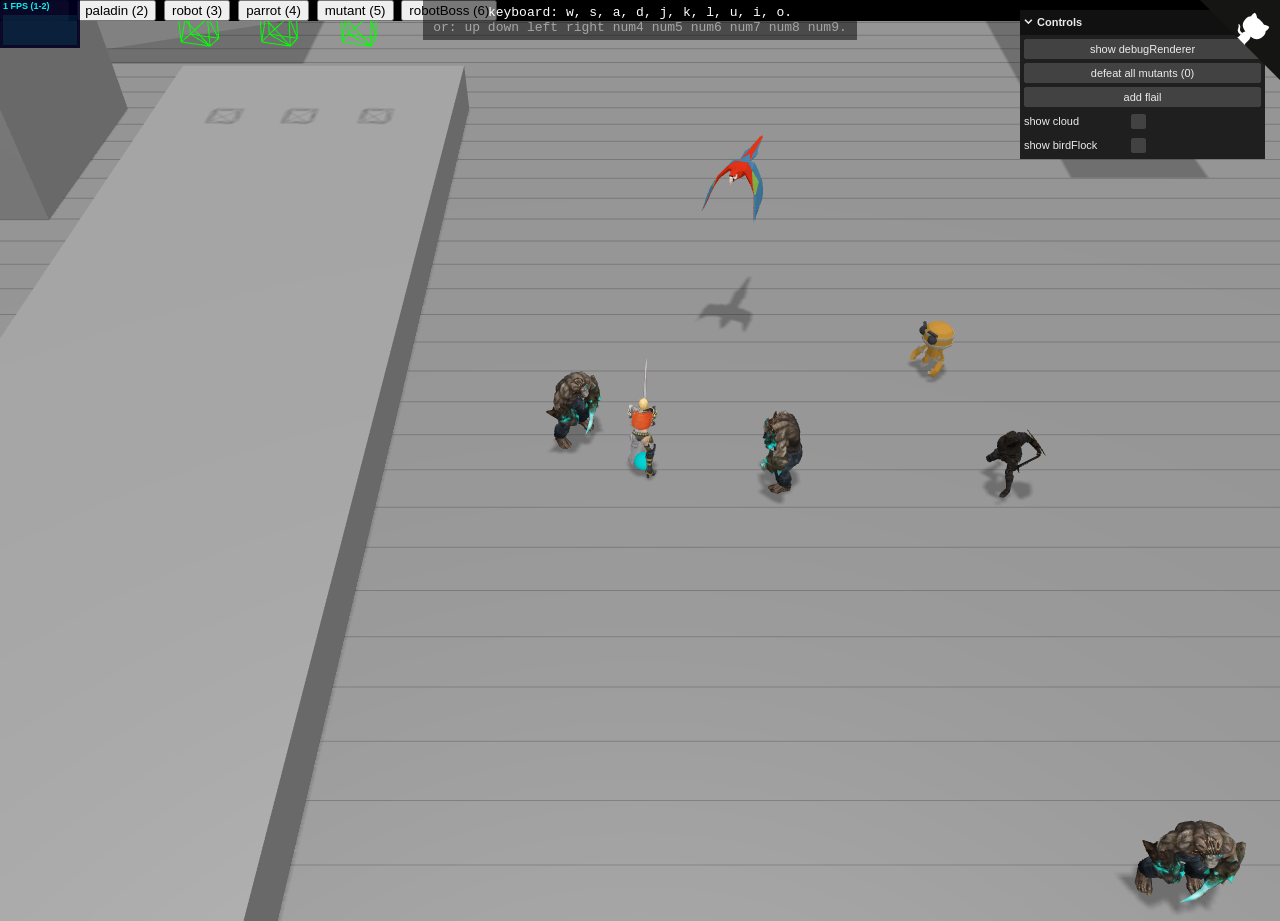
<file: newgame/annihilate-dev/index.html>
<!DOCTYPE html>
<html lang="en">

<head>
  <title>Annihilate - js action game</title>
  <meta charset="utf-8">
  <meta name="viewport" content="width=device-width, user-scalable=no, minimum-scale=1.0, maximum-scale=1.0">
  <style>
    body {
      font-family: Monospace;
      background-color: #000;
      margin: 0px;
      overflow: hidden;
    }

    .lil-gui.autoPlace {
      top: 10px;
    }
  </style>
  <!-- <script src="https://unpkg.com/vconsole/dist/vconsole.min.js"></script> -->
  <!-- <script src="./lib/vconsole.min.js"></script> -->
  <script>
    // // VConsole will be exported to `window.VConsole` by default.
    // var vConsole = new window.VConsole();
  </script>
</head>

<body>
  <div class="info" style="position:absolute;left:0;top:0;width:100%;text-align: center;">
    <div style="display:inline-block;background: rgba(0,0,0,.5);color:white;padding:5px 10px;">
      <span>keyboard: w, s, a, d, j, k, l, u, i, o.</span><br />
      <span style="opacity: .5;">or: up down left right num4 num5 num6 num7 num8 num9.</span>
    </div>
  </div>

  <div id="domRoles" style="position:absolute;left:0;right:0;text-align: center;top:50px;">
    
  </div><button id="domMaria">maria (1)</button>
    <button id="domPaladin">paladin (2)</button>
    <button id="domRobot">robot (3)</button>
    <button id="domParrot">parrot (4)</button>
    <button id="domMutant">mutant (5)</button>
    <button id="domRobotBoss">robotBoss (6)</button>

  <!-- https://github.com/tholman/github-corners -->
  <a href="https://github.com/gonnavis/annihilate" class="github-corner" aria-label="View source on GitHub" target="_blank">
    <svg width="80" height="80" viewBox="0 0 250 250" style="position: absolute; top: 0px; right: 0px; border: 0px;z-index: 10000;pointer-events:none;" aria-hidden="true">
      <path d="M0,0 L115,115 L130,115 L142,142 L250,250 L250,0 Z" fill="#151513" style="pointer-events: all;"></path>
      <path class="octo-arm" d="M128.3,109.0 C113.8,99.7 119.0,89.6 119.0,89.6 C122.0,82.7 120.5,78.6 120.5,78.6 C119.2,72.0 123.4,76.3 123.4,76.3 C127.3,80.9 125.5,87.3 125.5,87.3 C122.9,97.6 130.6,101.9 134.4,103.2" fill="#ffffff" style="transform-origin: 130px 106px;"></path>
      <path class="octo-body" d="M115.0,115.0 C114.9,115.1 118.7,116.5 119.8,115.4 L133.7,101.6 C136.9,99.2 139.9,98.4 142.2,98.6 C133.8,88.0 127.5,74.4 143.8,58.0 C148.5,53.4 154.0,51.2 159.7,51.0 C160.3,49.4 163.2,43.6 171.4,40.1 C171.4,40.1 176.1,42.5 178.8,56.2 C183.1,58.6 187.2,61.8 190.9,65.4 C194.5,69.0 197.7,73.2 200.1,77.6 C213.8,80.2 216.3,84.9 216.3,84.9 C212.7,93.1 206.9,96.0 205.4,96.6 C205.1,102.4 203.0,107.8 198.3,112.5 C181.9,128.9 168.3,122.5 157.7,114.1 C157.9,116.9 156.7,120.9 152.7,124.9 L141.0,136.5 C139.8,137.7 141.6,141.9 141.8,141.8 Z" fill="#ffffff"></path>
    </svg>
  </a>

  <!-- <script src="https://unpkg.com/xstate@4/dist/xstate.js"></script> -->
  <script src="./lib/xstate_4.26.0.js"></script>

  <!-- <script src="https://cdnjs.cloudflare.com/ajax/libs/gsap/3.7.1/gsap.min.js"></script> -->
  <script src="./lib/gsap.min.js"></script>

  <!-- <script src="./lib/state-machine.js"></script> -->
  <!-- <script src="./lib/three.js/build/three.js"></script> -->

  <!-- <script src="./lib/three.js/examples/js/loaders/GLTFLoader.js"></script> -->

  <script src="./lib/three.js/examples/js/libs/stats.min.js"></script>
  <!-- <script src="./lib/three.js/examples/js/controls/OrbitControls.js"></script> -->

  <!-- <script src="./lib/cannon.js"></script> -->
  <!-- <script src="./lib/cannon_my.js"></script> -->
  <!-- <script src="./lib/CannonDebugRenderer.js"></script> -->

  <script src="./src/index.js" type="module"></script>

</body>

</html>
</file>
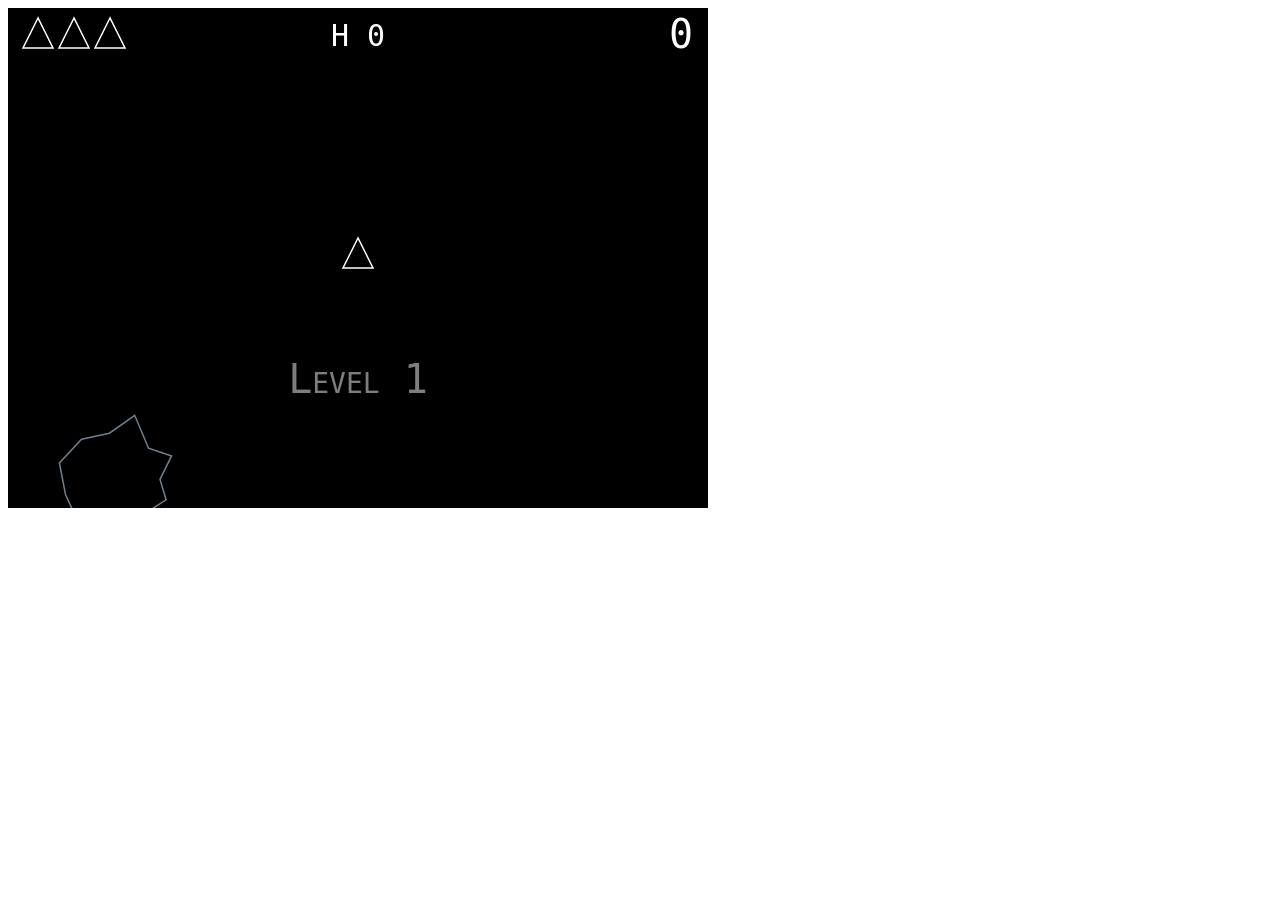
<file: newgame/Asteroid-js-master/index.html>
<!DOCTYPE html>
<html lang="en">
<head>
    <meta charset="UTF-8">
    <meta name="viewport" content="width=device-width, initial-scale=1.0">
    <title>Asteroids (Atari 1979 Game)</title>
</head>
<body>
    <canvas id="gameCanvas" width="700" height="500"></canvas>
    <script src="./app.js"></script>
</body>
</html>
</file>
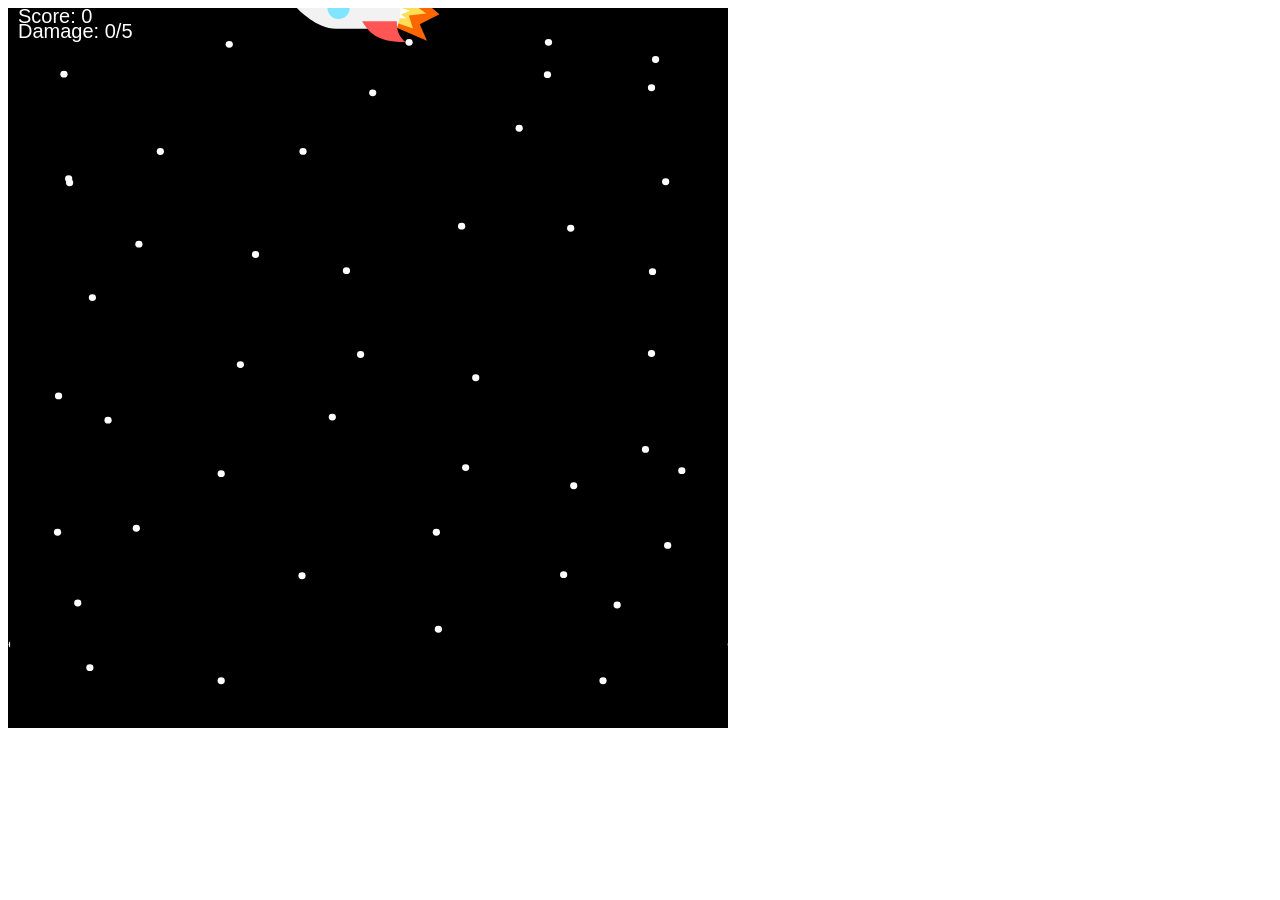
<file: newgame/Black-Hole-master/index.html>
<!DOCTYPE html>
<head>
	<title>Black Hole (CrystalVulpine)</title>
</head>
<body>
	<canvas id="myCanvas" width="720" height="720"></canvas>
	<script language="javascript" src="ship.js"></script>
	<script language="javascript" src="asteroid.js"></script>
	<script language="javascript" src="main.js"></script>
</body>
</file>
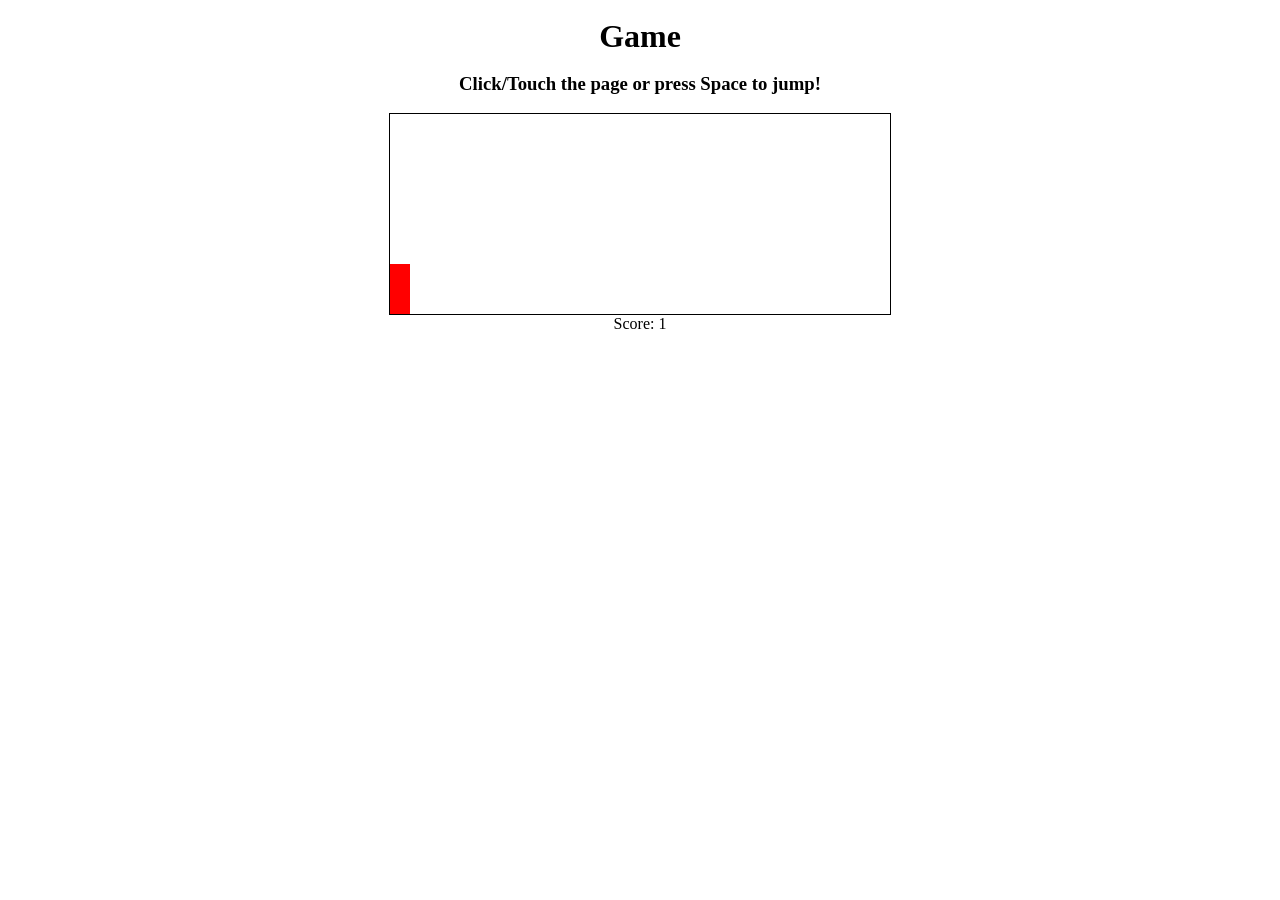
<file: newgame/easiest-js-game-main/index.html>
<!DOCTYPE html>
<html lang="en" dir="ltr" onclick="jump()">
	<head>
		<meta charset="UTF-8">
		<title>Game</title>
		<link type="text/css" rel="stylesheet" href="style.css">
	</head>
	<body>
		<br>
		<center>
			<h1>Game</h1>
			<br>
			<h3>Click/Touch the page or press Space to jump!</h3>
		</center>
		<br>
		<div class="game">
			<div id="character"></div>
			<div id="block"></div>
		</div>
		<p>
			Score: <span id="scoreSpan"></span>
		</p>
		<script src="script.js"></script>
	</body>
</html>
</file>
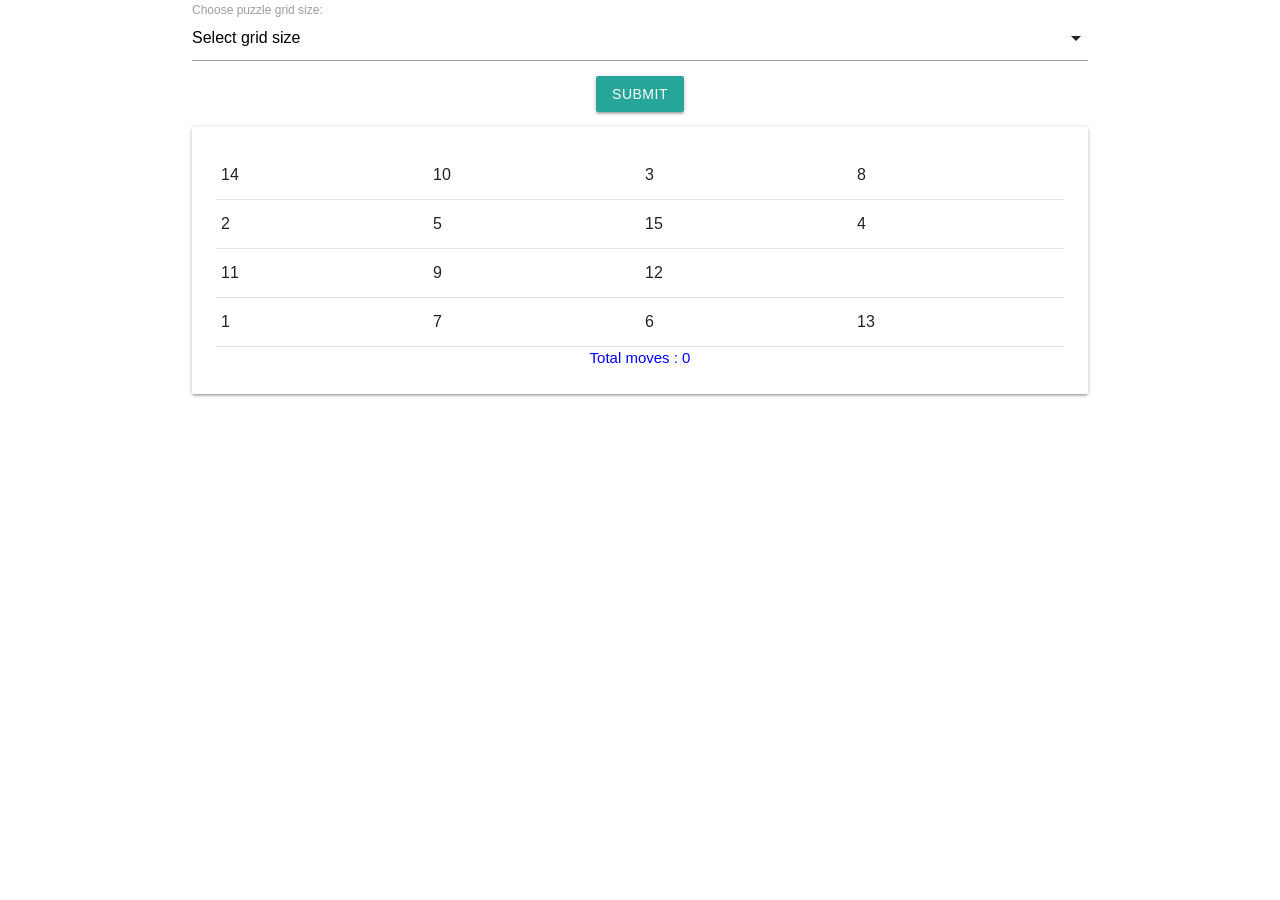
<file: newgame/Fifteen-Puzzle-main/index.html>
<html>
  <head>
    <meta charset="utf-8" />
    <meta name="viewport" content="width=device-width, initial-scale=1" />
    <title>Fifteen-Puzzle</title>
    <meta
      name="description"
      content="Fifteen-Puzzle game created by PtPrashantTripathi. Test your puzzle-solving skills with this fun game!"
    />
    <meta
      name="keywords"
      content="Fifteen-Puzzle, puzzle game, PtPrashantTripathi, logic game, brain teaser"
    />
    <meta name="author" content="PtPrashantTripathi" />
    <meta property="og:title" content="Fifteen-Puzzle" />
    <meta
      property="og:description"
      content="Fifteen-Puzzle game created by PtPrashantTripathi. Test your puzzle-solving skills with this fun game!"
    />
    <meta property="og:image" content="logo.png" />
    <meta
      property="og:url"
      content="https://ptprashanttripathi.github.io/Fifteen-Puzzle/"
    />
    <meta property="og:type" content="website" />
    <meta name="twitter:title" content="Fifteen-Puzzle" />
    <meta
      name="twitter:description"
      content="Fifteen-Puzzle game created by PtPrashantTripathi. Test your puzzle-solving skills with this fun game!"
    />
    <meta name="twitter:image" content="logo.png" />
    <meta
      name="twitter:card"
      content="https://ptprashanttripathi.github.io/Fifteen-Puzzle/8"
    />
    <!--link rel="stylesheet" type="text/css" href="css/style.css" /-->
    <!-- Google tag (gtag.js) -->
    <script
      async
      src="https://www.googletagmanager.com/gtag/js?id=G-C4NJD8J3MD"
    ></script>
    <script>
      window.dataLayer = window.dataLayer || [];
      function gtag() {
        dataLayer.push(arguments);
      }
      gtag("js", new Date());

      gtag("config", "G-C4NJD8J3MD");
    </script>
    <link
      rel="stylesheet"
      href="https://fonts.googleapis.com/icon?family=Material+Icons"
    />
    <link
      rel="stylesheet"
      href="https://cdnjs.cloudflare.com/ajax/libs/materialize/1.0.0/css/materialize.min.css"
    />
  </head>
  <body>
    <div class="container center-align">
      <form>
        <div class="input-field">
          <select id="grid" name="grid">
            <option value="" disabled selected>Select grid size</option>
            <option value="2">2x2</option>
            <option value="3">3x3</option>
            <option value="4">4x4</option>
            <option value="5">5x5</option>
          </select>
          <label>Choose puzzle grid size:</label>
        </div>
        <button
          class="btn waves-effect waves-light"
          type="submit"
          name="action"
        >
          Submit
        </button>
      </form>
      <div class="center-align">
        <div class="card-panel game">
          <table id="puzzle"></table>
          <span id="moves"></span>
          <br />
          <span id="msg"></span>
        </div>
      </div>
    </div>
    <script src="https://cdnjs.cloudflare.com/ajax/libs/materialize/1.0.0/js/materialize.min.js"></script>
    <script>
      document.addEventListener("DOMContentLoaded", function () {
        var elems = document.querySelectorAll("select");
        var instances = M.FormSelect.init(elems);
      });
    </script>
    <script src="js/Fifteen-Puzzle.js"></script>
  </body>
</html>
</file>
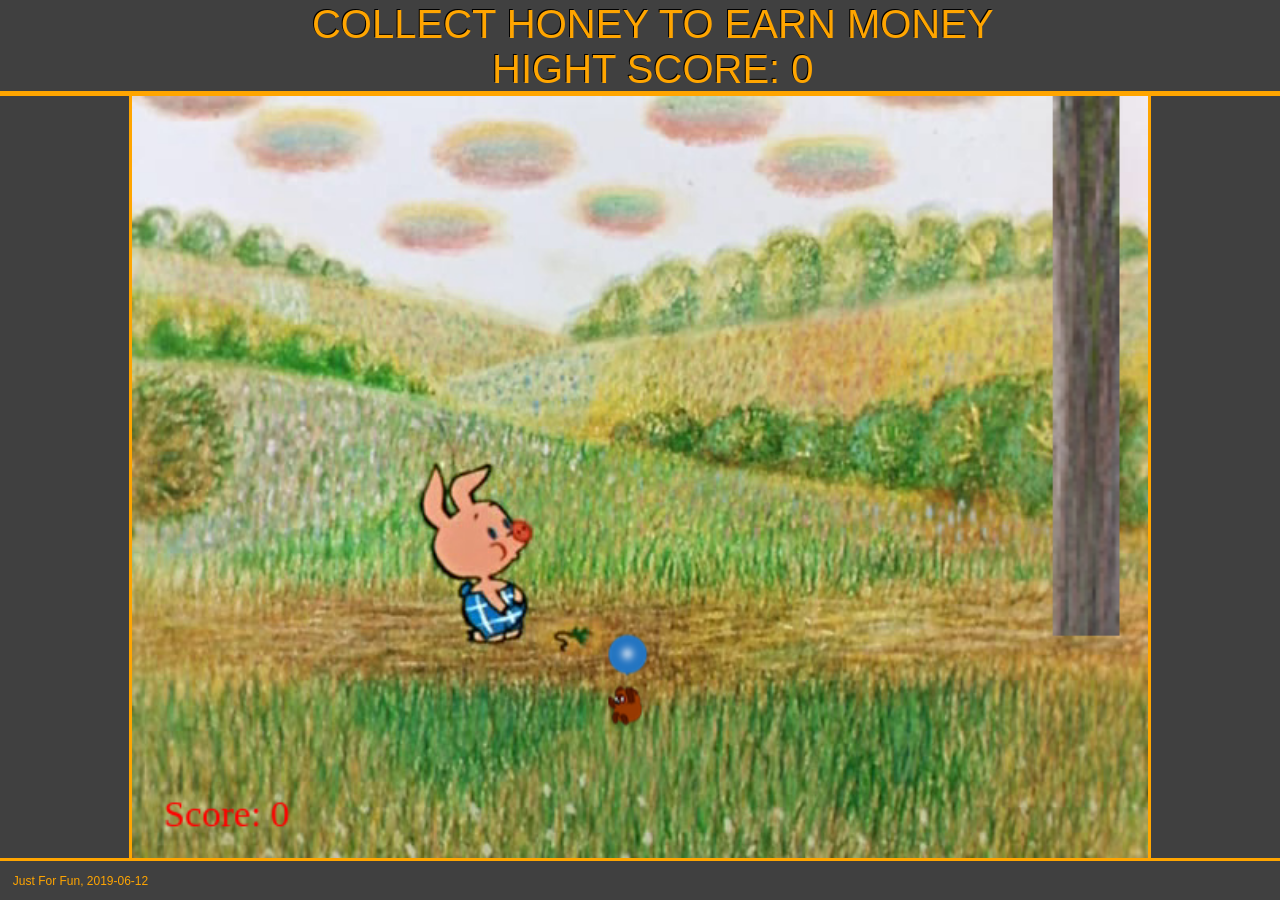
<file: newgame/flappy-vinny-main/index.html>
<!DOCTYPE html>
<html>
	<head>
	<meta charset = "UTF-8">
	<link rel = "stylesheet" type = "text/css" media = "all" href = "game.css"/>
	<title>Flappy Vinny Game</title>
	</head>     
	<body>
		<div id = "top" class = "frame">
			<p>COLLECT HONEY TO EARN MONEY</p>
			<p>
				<span>HIGHT SCORE: </span><span id = "score">0</span>
			</p>
		</div>
		<div id = "middle" class = "frame">
			<canvas id = "canvas" width = "640" height = "480"></canvas>
		</div>
		<div id = "score" class = "info"></div>
		<div id = "bets_score" class = "info"></div>
		<div id = "bottom" class = "frame">
			<p>Just For Fun, 2019-06-12</p>
		</div>
		<script src = "game.js"></script>
	</body>
</html>
</file>
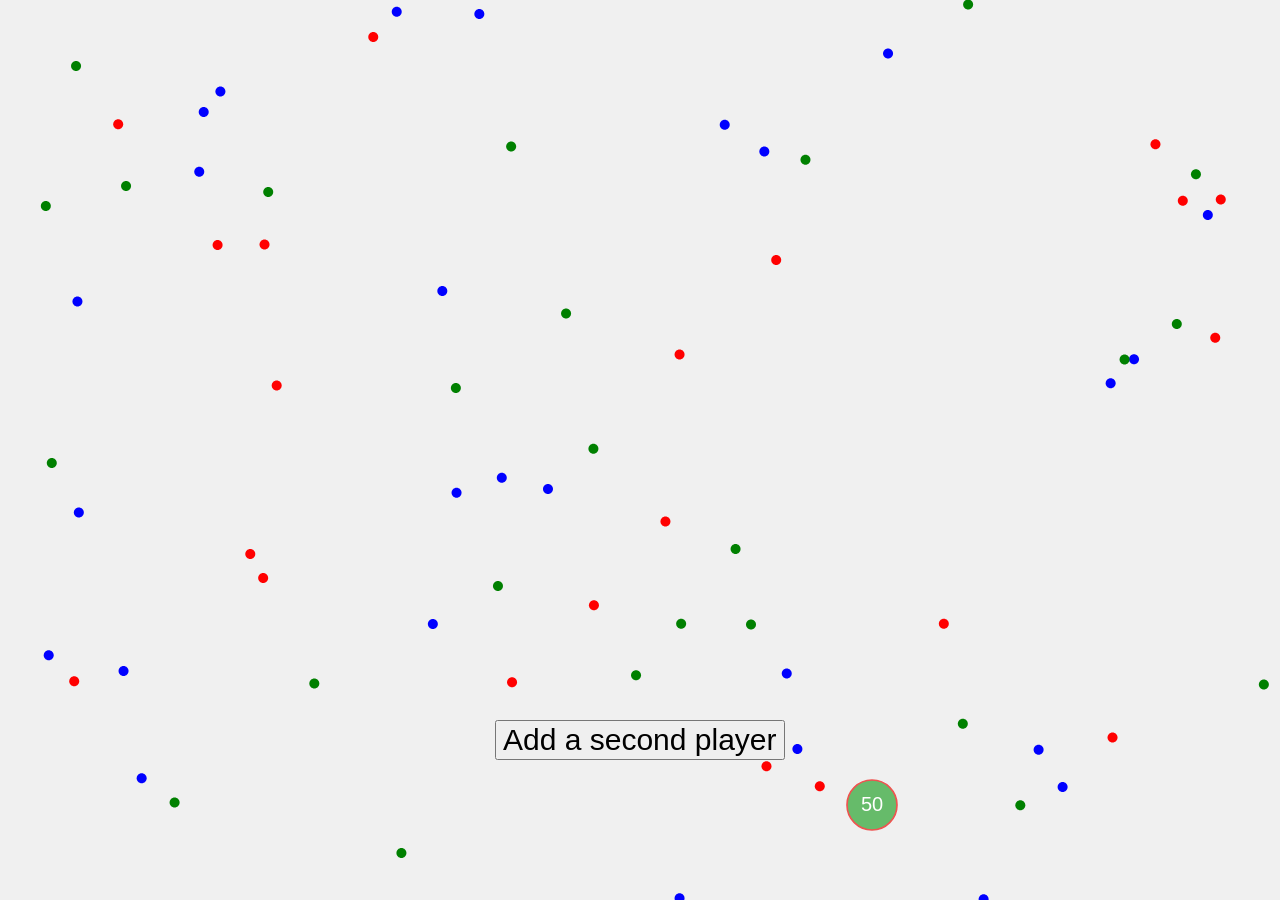
<file: newgame/flat-candies-master/index.html>
<!DOCTYPE html>
<html>
	<head>
		<!-- Essentials -->

		<meta charset="utf-8" />
		<title>Flat Candies</title>
		<link rel="stylesheet" type="text/css" href="css/style.css" />

		<!-- Social -->

		<meta property="og:title" content="Flat Candies" />
		<meta property="og:description" content="A simple 2D local multiplayer action game!" />
		<meta property="og:image" content="https://raw.githubusercontent.com/you-create/flat-candies/master/repo-social-preview.png" />
		<meta property="og:url" content="https://you-create.github.io/flat-candies" />
		<meta name="twitter:card" content="summary_large_image" />
	</head>
	<body>
		<script src="lib/p5.min.js"></script>

		<script src="js/Sprite.js"></script>
		<script src="js/Pellet.js"></script>
		<script src="js/BlackHole.js"></script>
		<script src="js/GameData.js"></script>
		<script src="js/Game.js"></script>

		<script src="js/main.js"></script>
	</body>
</html>
</file>
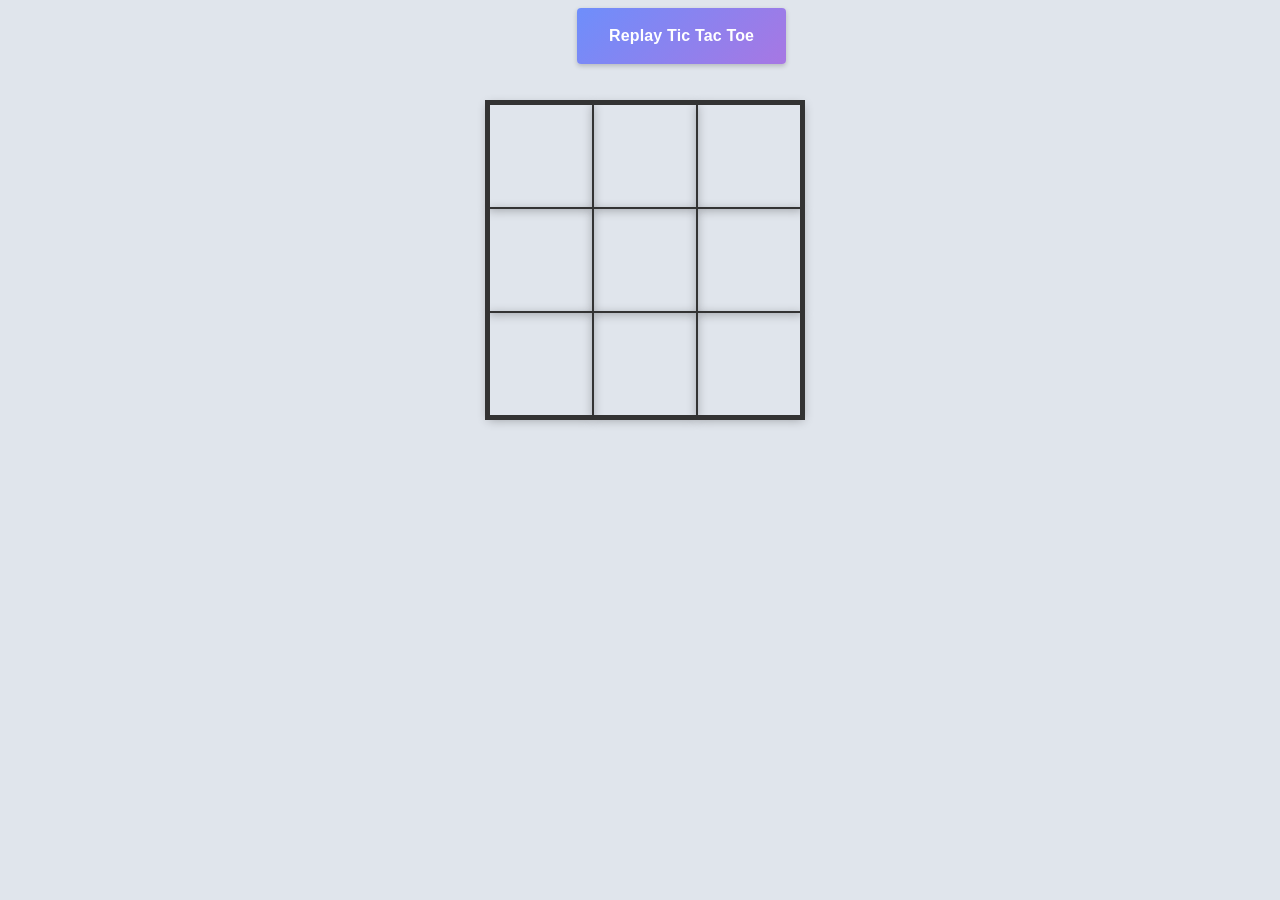
<file: newgame/JavaScript-Tic-Tac-Toe-Project-master/index.html>
<!DOCTYPE html>
<html lang="en">

<head>
    <meta charset="UTF-8">
    <meta name="viewport" content="width=device-width, initial-scale=1.0">
    <title>JavaScript-Tic-Tac-Toe-Project</title>
    <link rel="stylesheet" href="./public/css/style.css">
</head>

<body>
    <table>
        <tr>
            <td class="cell" id='0'></td>
            <td class="cell" id='1'></td>
            <td class="cell" id='2'></td>
        </tr>
        <tr>
            <td class="cell" id='3'></td>
            <td class="cell" id='4'></td>
            <td class="cell" id='5'></td>
        </tr>
        <tr>
            <td class="cell" id='6'></td>
            <td class="cell" id='7'></td>
            <td class="cell" id='8'></td>
        </tr>
    </table>
    <div class="endgame">
        <div class="text"></div>
        <button class="custom-btn btn-2" onClick="startGame()">Replay</button>
    </div>
    <a class="replay" onClick="startGame()" data-title="Replay Tic Tac Toe"></a>
    <script src="./public/js/script.js"></script>
</body>

</html>
</file>
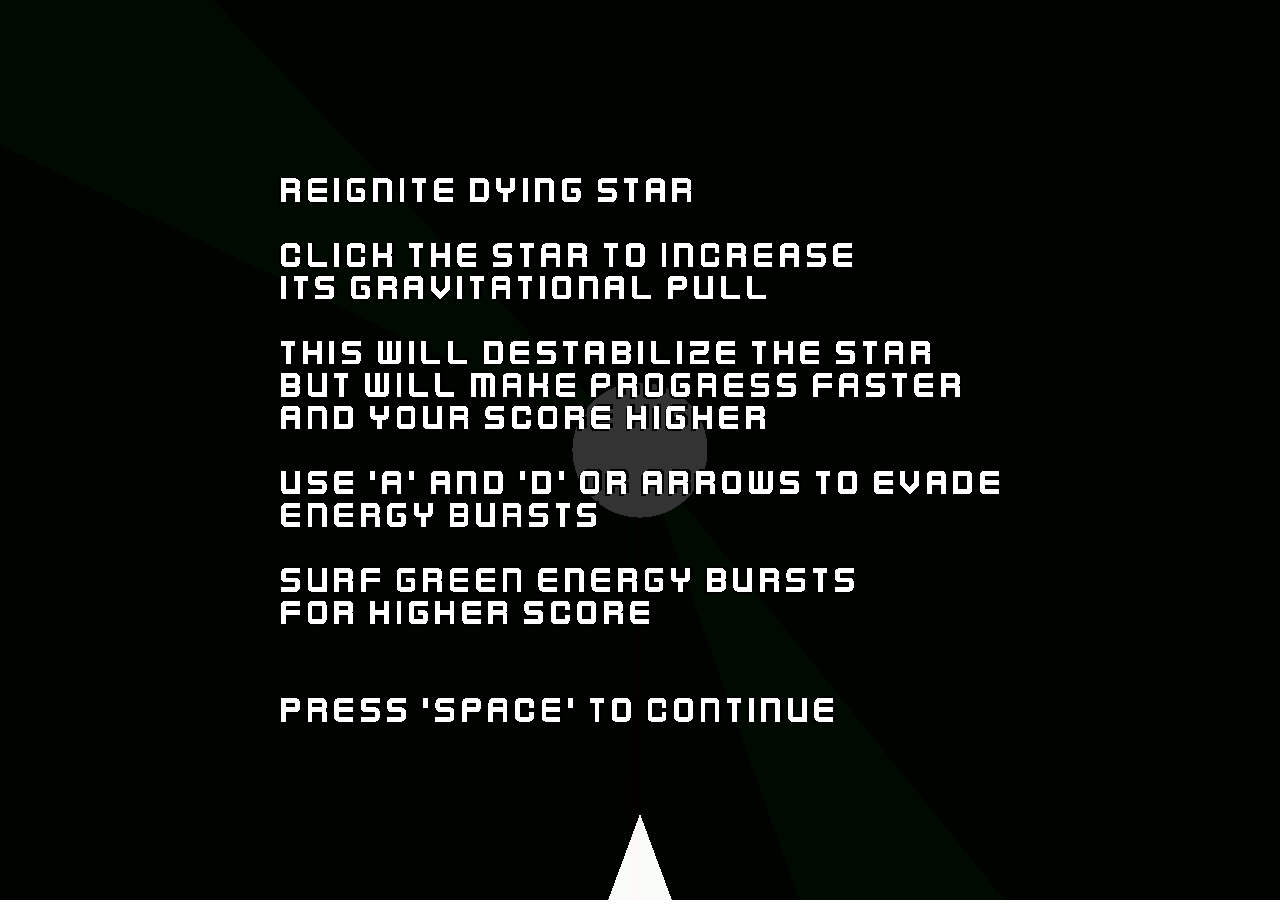
<file: newgame/Ludum-Dare-41-master/index.html>
<!doctype html>
<html lang="en">
  <head>
    <title>LD41</title>
    <meta charset="utf-8">
    <link rel="stylesheet" href="game.css" type="text/css">
  </head>

  <body>
    <script src="include/three.min.js"></script>
    <script src="include/EffectComposer.js"></script>
    <script src="include/CopyShader.js"></script>
    <script src="include/ShaderPass.js"></script>
    <script src="include/RenderPass.js"></script>
    <script src="include/Shader.js"></script>
    <script src="include/TTFLoader.js"></script>
    <script src="include/opentype.min.js"></script>
    <script src="include/GPUParticleSystem.js"></script>
    <script src="code.js"></script>
  </body>
</html>
</file>
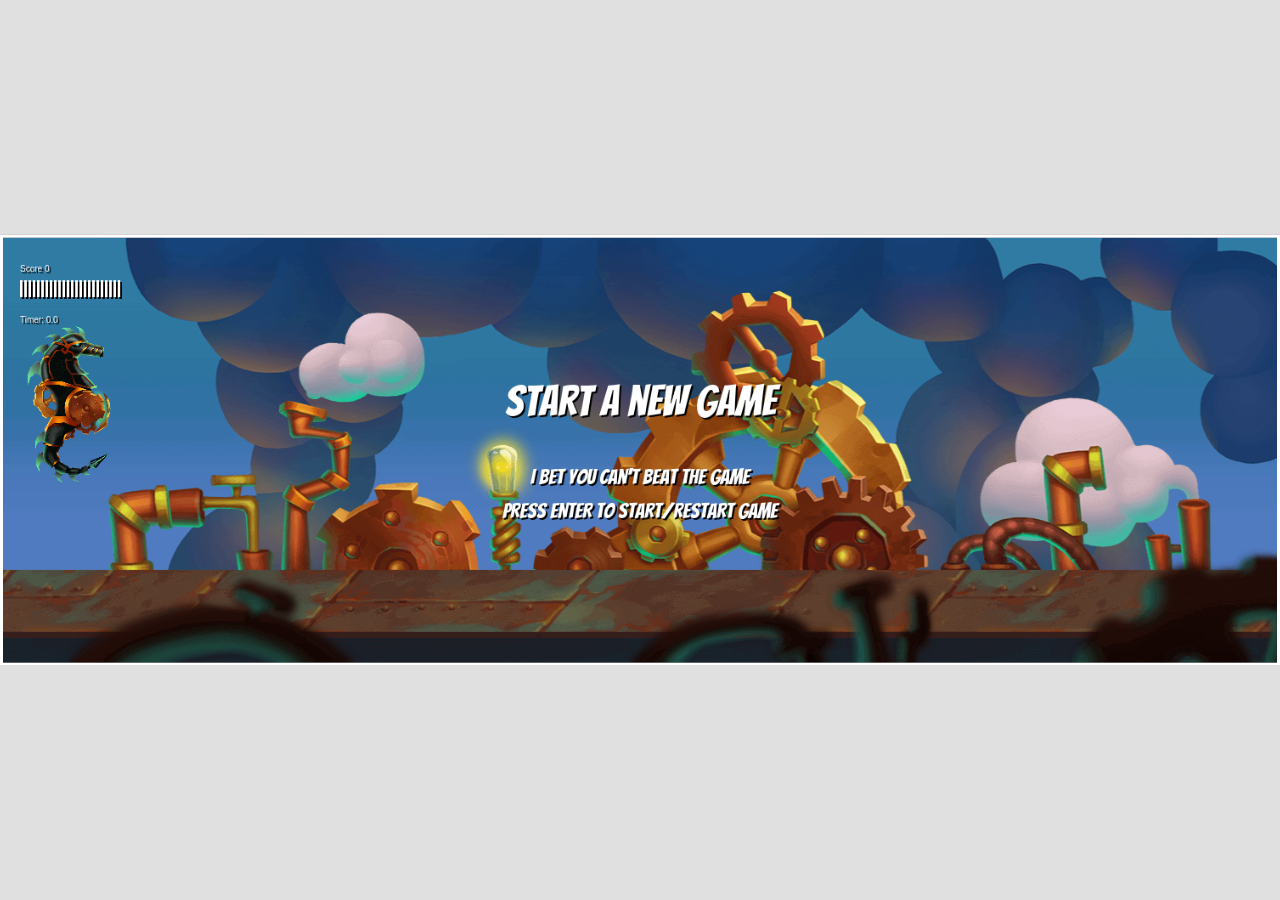
<file: newgame/sea_war-master/index.html>
<!DOCTYPE html>
<html lang="en">
  <head>
    <meta charset="UTF-8" />
    <meta http-equiv="X-UA-Compatible" content="IE=edge" />
    <meta name="viewport" content="width=device-width, initial-scale=1.0" />
    <link rel="preconnect" href="https://fonts.googleapis.com" />
    <link rel="preconnect" href="https://fonts.gstatic.com" crossorigin />
    <link
      href="https://fonts.googleapis.com/css2?family=Bangers&display=swap"
      rel="stylesheet"
    />
    <link rel="stylesheet" href="./style.css" />
    <title>Sea War</title>
  </head>
  <body>
    <canvas id="canvas1"></canvas>
    <!-- characters -->
    <img src="./assets/player.png" id="player" />
    <img src="./assets/angler1.png" id="angler1" />
    <img src="./assets/angler2.png" id="angler2" />
    <img src="./assets/lucky.png" id="lucky" />
    <img src="./assets/hivewhale.png" id="hiveWhale" />
    <img src="./assets/drone.png" id="hiveWhaleDrone" />
    <!-- props -->
    <img src="./assets/projectile.png" id="projectile" />
    <img src="./assets/gears.png" id="gears" />
    <img src="./assets/smokeExplosion.png" id="smokeExplosion" />
    <img src="./assets/fireExplosion.png" id="fireExplosion" />
    <!-- environment -->
    <img id="layer1" src="./assets/layer1.png" />
    <img id="layer2" src="./assets/layer2.png" />
    <img id="layer3" src="./assets/layer3.png" />
    <img id="layer4" src="./assets/layer4.png" />
    <script src="./app.js"></script>
  </body>
</html>
</file>
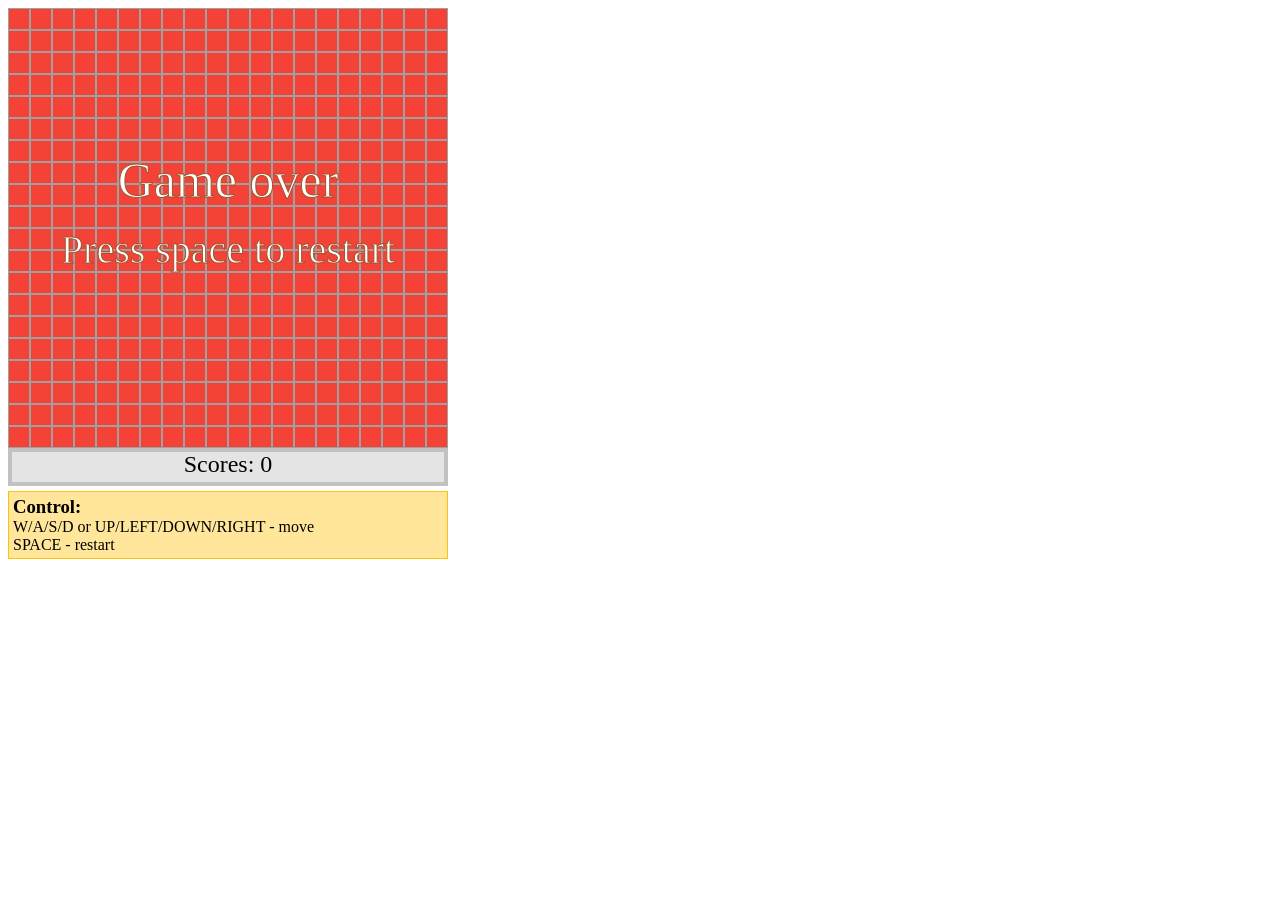
<file: newgame/snake-master/index.html>
<!DOCTYPE html>
<html lang="en">
<head>
	<meta charset="UTF-8">
	<title>Snake</title>
	<link rel="stylesheet" href="styles/snake.css">
</head>
<body>
	<div id="field"></div>
	<div id="help">
		<h3>Control: </h3>
		<p>W/A/S/D or UP/LEFT/DOWN/RIGHT - move</p>
		<p>SPACE - restart</p>
	</div>

	<script src="js/snake.js"></script>
	<script>
	// INITIALIZATION OF THE SNAKE GAME 

	// field - id of field-div
	gameField = new Field(field) // CREATE NEW SNAKE-OBJECT
	onkeydown = function (e) {gameField.onKeyDown(e)} // Interception of keystroke events

	</script>
</body>
</html>
</file>
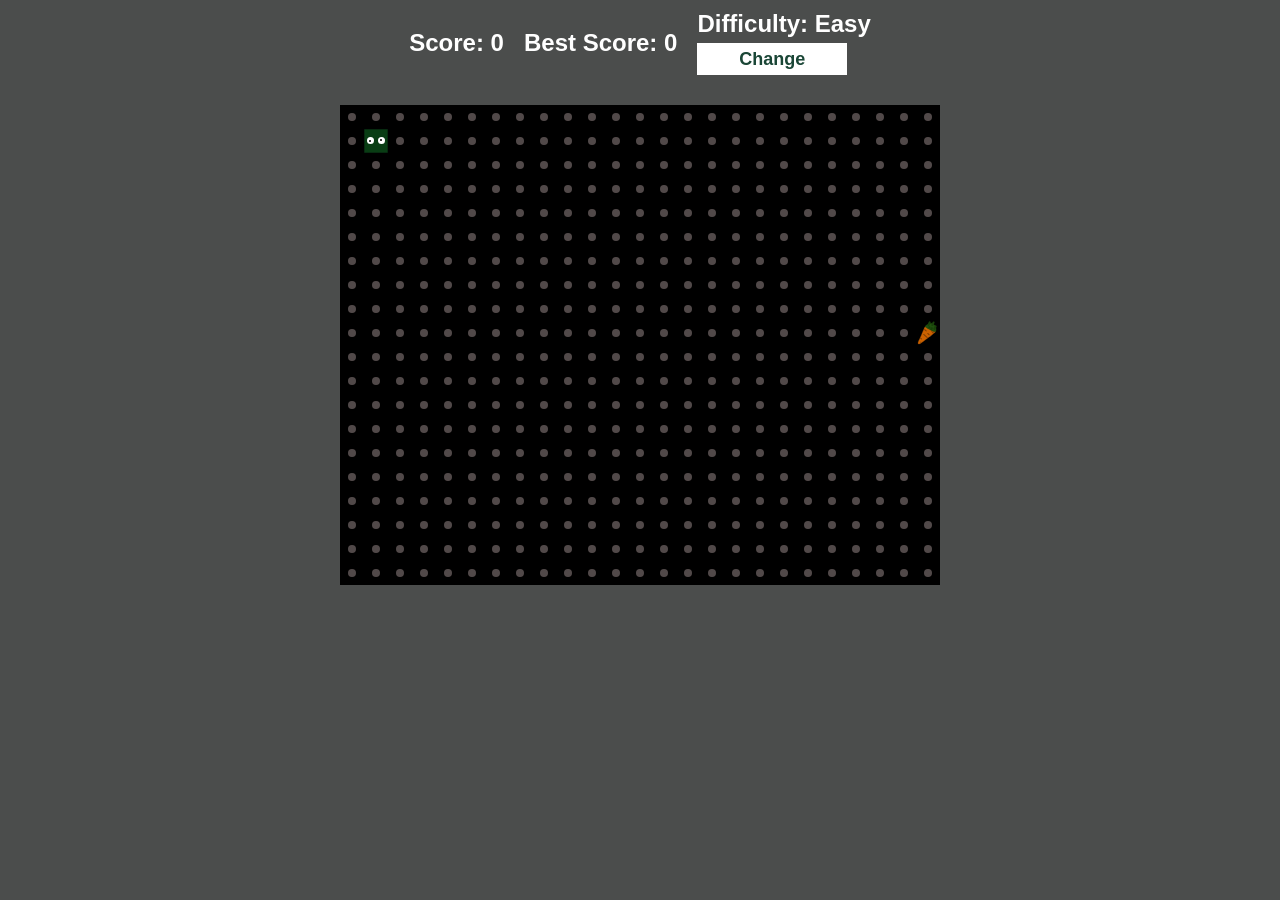
<file: newgame/snake.js-master/index.html>
<!DOCTYPE html>
<html lang="en">
<head>
	<meta charset="UTF-8">
	<meta name="viewport" content="width=device-width, initial-scale=1.0">
	<title>Snake JS</title>
	<link rel="stylesheet" href="./css/style.css">
</head>
<body style="margin: 0;">
	<div id="wrapper">
		<div class="info">
			<ul>
				<li>Score: <span id="score">0</span></li>
				<li>Best Score: <span id="best-score">0</span></li>
				<li>Difficulty: <span id="difficulty">Easy</span> <button id="changeDif">Change</button></li>
			</ul>
		</div>
		<canvas style="display: block;" id="canvas">Your browser is not supported canvas))</canvas>
	</div>
	<script src="./js/game.js"></script>
</body>
</html>
</file>
<file: newgame/easiest-js-game-main/style.css>
* {
    padding: 0;
    margin: 0;
    overflow-x: hidden;
}
.game {
    width: 500px;
    height: 200px;
    border: 1px solid black;
    margin: auto;
}
#character {
    width: 20px;
    height: 50px;
    background-color: red;
    position: relative;
    top: 150px;
}
.animate {
    animation: jump 0.3s linear;
}
@keyframes jump {
    0% {
        top: 150px
    }
    30% {
        top: 100px
    }
    70% {
        top: 100px
    }
    100% {
        top: 150px
    }
}
#block{
    background-color: blue;
    width: 20px;
    height: 20px;
    position: relative;
    top: 130px;
    left: 500px;
    animation: block 1s infinite linear;
}
@keyframes block{
    0%{
        left: 500px
    }
    100%{
        left: -20px
    }
}
p {
    text-align: center;
}
</file>
<file: newgame/flappy-vinny-main/game.css>
* {
    margin: 0;
    padding: 0;
    border: none;
    background: none;
    border: none;
}

html, body {
    height: 100vh;
    width: 100vw;
}

body {
    display: flex;
    flex-wrap: nowrap;
    flex-direction: column;
    justify-content: flex-start;
    align-content: stretch;
    align-items: stretch;
    font-family: "Raleway", sans-serif;
    font-size: 12px;
    color: #404040 !important;
    background: #404040;
}

.frame {
    display: flex;
    flex-direction: column;
    justify-content: center;
    align-content: center;
    align-items: left;
}

#canvas {
    align-self: center;
    box-shadow: 0 0px 0px 3px #ffa500;
    height: 100%;
}

#top {
    flex:1 1 110px;
}

#middle {
    flex:1 1 100%;
}

#bottom {
    flex:1 1 46px;
}

#top {
    border-bottom: 3px solid #ffa500;
    color: #ffa500;
    box-shadow: inset 0 -2px 0px 0px #ffa500;
}

#top > p {
    align-self: center;
    position: relative;
    left: 1%;
    text-shadow: -1px -1px #000,
               0 1px 0 #404040;
    font-size: 40px;
}

#score {
    align-self: left;
}

#bottom {
    border-top: 3px solid #ffa500;
    color: #ffa500;
}

#bottom > p {
     position: relative;
     left: 1%;
}
</file>
<file: newgame/flat-candies-master/css/style.css>
body {
	margin: 0px;
	overflow: hidden;
}
</file>
<file: newgame/JavaScript-Tic-Tac-Toe-Project-master/public/css/style.css>
body {
	background : #e0e5ec;
	font-family: "Comic Sans MS", cursive, sans-serif;
}

td {
	border        : 2px solid #333;
	height        : 100px;
	width         : 100px;
	text-align    : center;
	vertical-align: middle;
	font-size     : 70px;
	cursor        : pointer;
	box-shadow    : 0 2px 10px rgba(0, 0, 0, .3);
}

table tr:first-child td {
	border-top: 5px solid #333;
}

table tr:last-child td {
	border-bottom: 5px solid #333;
}

table tr td:first-child {
	border-left: 5px solid #333;
}

table tr td:last-child {
	border-right: 5px solid #333;
}

table {
	border-collapse: collapse;
	position       : absolute;
	left           : 50%;
	margin-left    : -155px;
	top            : 100px;
}

.endgame {
	display         : none;
	width           : 200px;
	top             : 120px;
	background-color: rgba(37, 167, 54, 0.8);
	position        : absolute;
	left            : 50%;
	margin-left     : -100px;
	padding-top     : 50px;
	padding-bottom  : 50px;
	text-align      : center;
	border-radius   : 5px;
	color           : white;
	font-size       : 2em;
}

button {
	margin: 20px;
}

.custom-btn {
	width        : 130px;
	height       : 40px;
	color        : #fff;
	border-radius: 5px;
	padding      : 10px 25px;
	font-weight  : 500;
	background   : transparent;
	cursor       : pointer;
	transition   : all 0.3s ease;
	position     : relative;
	display      : inline-block;
	box-shadow   : inset 2px 2px 2px 0px rgba(255, 255, 255, .5),
		7px 7px 20px 0px rgba(0, 0, 0, .1),
		4px 4px 5px 0px rgba(0, 0, 0, .1);
}

.btn-2 {
	background: rgb(96, 9, 240);
	background: linear-gradient(0deg, rgba(96, 9, 240, 1) 0%, rgba(129, 5, 240, 1) 100%);
	border    : none;

}

.btn-2:before {
	height: 0%;
	width : 2px;
}

.btn-2:hover {
	box-shadow: 4px 4px 6px 0 rgba(255, 255, 255, .5),
		-4px -4px 6px 0 rgba(116, 125, 136, .5),
		inset -4px -4px 6px 0 rgba(255, 255, 255, .2),
		inset 4px 4px 6px 0 rgba(0, 0, 0, .4);
}

@media (min-width: 1080px) {
	.replay {
		left           : 45%;
		position       : relative;
		display        : inline-block;
		padding        : 1.2em 2em;
		text-decoration: none;
		text-align     : center;
		cursor         : pointer;
		user-select    : none;
		color          : white;
	}

	.replay::before {
		content      : '';
		position     : absolute;
		top          : 0;
		left         : 0%;
		bottom       : 0;
		right        : 0;
		background   : linear-gradient(135deg, #6e8efb, #a777e3);
		border-radius: 4px;
		transition   : box-shadow .5s ease, transform .2s ease;
		will-change  : transform;
		box-shadow   : 0 2px 5px rgba(0, 0, 0, .2);
		transform    :
			translateY(var(--ty, 0)) rotateX(var(--rx, 0)) rotateY(var(--ry, 0)) translateZ(var(--tz, -12px));
	}

	.replay:hover::before {
		box-shadow: 0 5px 15px rgba(0, 0, 0, .3);
	}

	.replay::after {
		position      : relative;
		display       : inline-block;
		content       : attr(data-title);
		transition    : transform .2s ease;
		font-weight   : bold;
		letter-spacing: .01em;
		will-change   : transform;
		transform     :
			translateY(var(--ty, 0)) rotateX(var(--rx, 0)) rotateY(var(--ry, 0));
	}
}
</file>
<file: newgame/Ludum-Dare-41-master/game.css>
html, body { 
    width: 100%;
    height: 100%;
    margin: 0;
    padding: 0;
    overflow: hidden;
}
</file>
<file: newgame/sea_war-master/style.css>
* {
  margin: 0;
  padding: 0;
  box-sizing: border-box;
}

body {
  min-height: 100vh;
  background-color: rgb(224, 224, 224);
  position: relative;
  font-family: "Bangers", cursive;
}

canvas {
  border: solid 3px white;
  position: absolute;
  top: 50%;
  left: 50%;
  transform: translate(-50%, -50%);
  background-color: rgb(117, 117, 117);
  /* width: 100%; */
  /* aspect-ratio: 16/9; */
  max-width: 100%;
  max-height: 100%;
}

#layer1,
#layer2,
#layer3,
#layer4,
#player,
#angler1,
#angler2,
#lucky,
#projectile,
#gears,
#hiveWhale,
#hiveWhaleDrone,
#fireExplosion,
#smokeExplosion {
  display: none;
}
</file>
<file: newgame/snake-master/styles/snake.css>
#field {line-height: 0px;}
	#field .cell {
		width: 20px;
		height: 20px;
		background: gray;
		border: 1px solid #a0a0a0;
		display: inline-block;
	}
	#field .o {
		background: red;
	}
	#field .a {
		background: #94ff18;
	}
	#field .s {
		background: #FFEB3B;
	}
	#field .gameover {
		background: #F44336;
	}
	.end:before {
	    content: 'Game over';
	    position: absolute;
	    font-size: 50px;
	    display: table-cell;
	    width: 440px;
	    text-align: center;
	    top: 180px;
	    color: #fff;
	    -webkit-text-stroke: 1px sienna;
	     font-family: fantasy;
	}
	.end:after {
		content: 'Press space to restart';
	    position: absolute;
	    font-size: 40px;
	    display: table-cell;
	    width: 440px;
	    text-align: center;
	    top: 250px;
	    color: #fff;
	    -webkit-text-stroke: 1px sienna;
	    font-family: fantasy;
	}
	#field .scores {
	    width: 432px;
	    height: 30px;
	    background: #e4e4e4;
	    border: 4px solid #c1c1c1;
	    text-align: center;
	    font-size: 24px;
		line-height: 24px;
	}
	#help {
	    width: 430px;
	    background: #ffe69b;
	    padding: 4px;
	    margin-top: 5px;
	    border: 1px solid #FFC107;
	}
	#help p, #help h3{
		padding: 0;
		margin: 0;
	}
</file>
<file: newgame/snake.js-master/css/style.css>
* {
	margin: 0;
	padding: 0;
}
body {
	background-color: #4b4d4c;
	color: #fff;
	overflow: hidden;
}

#wrapper {
	display: flex;
	flex-direction: column;
	justify-content: flex-start;
	align-items: center;
	max-width: 1440px;
	height: 100%;
	padding: 10px;
	margin: 0 auto;
}
.info {
	max-width: 600px;
	justify-self: flex-start;
	font-family: arial;
	font-size: 24px;
	font-weight: 700;
	margin-bottom: 30px;
}
.info ul {
	display: flex;
	flex-wrap: wrap;
	width: 100%;
	justify-content: space-between;
	align-items: center;
}
.info ul li {
	list-style: none;
}
.info ul li:not(:last-child) {
	margin-right: 20px;
}
#changeDif {
	font-size: 18px;
	font-weight: 700;
	margin-top: 5px;
	border: none;
	outline: none;
	width: 150px;
	height: 32px;
	background-color: #fff;
	color: #1a4636;
	display: flex;
	justify-content: center;
	align-items: center;
	cursor:  pointer;
	transition: all 0.2s ease;
}
#changeDif:hover {
	background-color: #00ffa6;
	color: #fff;
}

canvas#canvas {
	background-color: #000000;
}

@media (max-width: 650px) {
	.info {
		font-size: 18px;
	}
	.info ul {
		flex-direction: column;
		align-content: center;
		justify-content: center;
	}
	.info ul li:not(:last-child) {
		margin: 0 0 10px 0;
	}
	#changeDif {
		font-size: 16px;
	}
}
</file>
